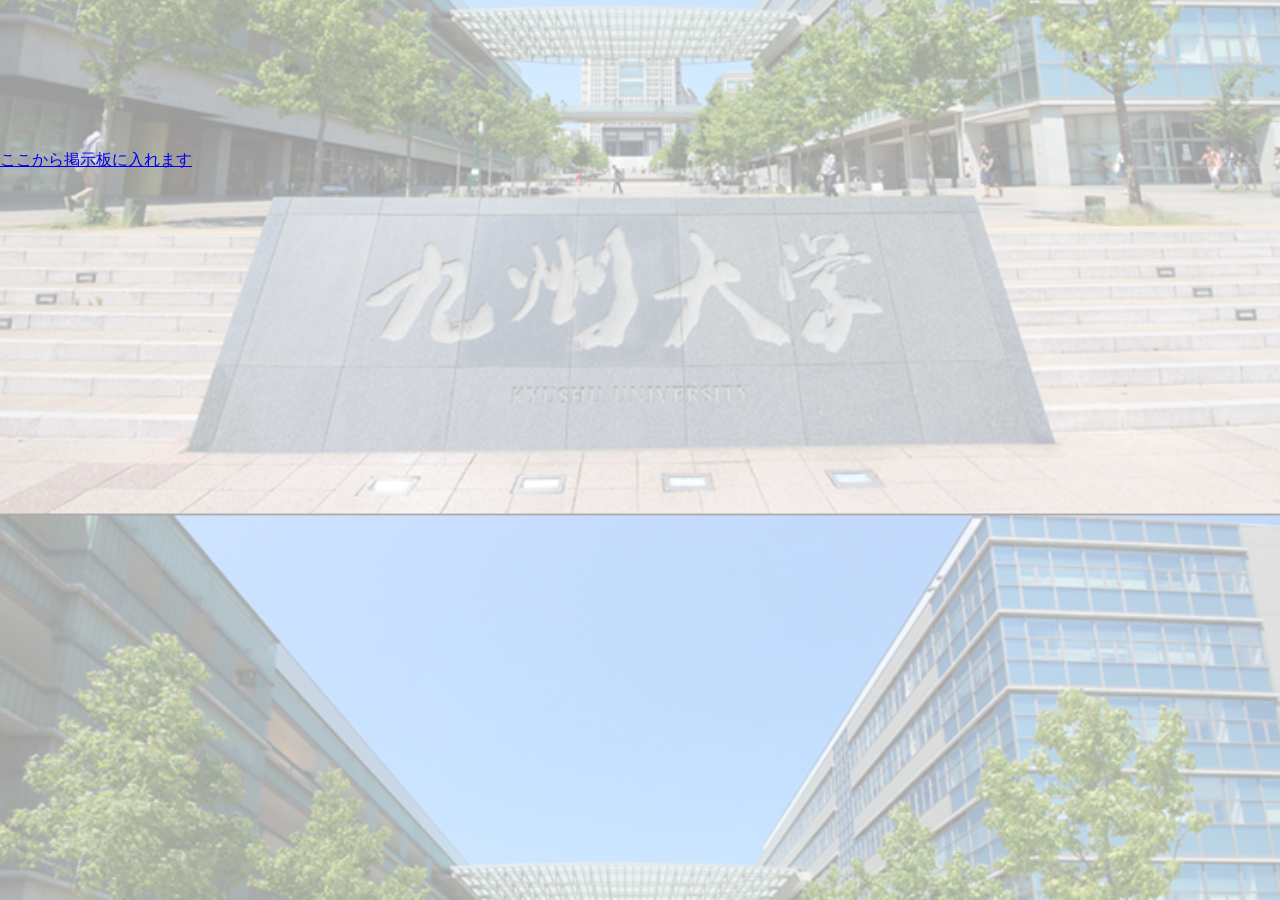
<file: index.html>
<!DOCTYPE html>
<html lang="ja">
    <head>
        <meta charset="UTF-8">
        <meta name="viewport" content="width=device-width, initial-scale=1">
        <title>マイクラ掲示板</title>
        <meta name="description" content="割と及第の掲示板です">
        <link rel="stylesheet" href="minecraft.css">
        <link rel="icon" type="image/png" href="image/Grass_Block_JE7_BE6.png">
    </head>
    <body>
        <a href="index.php">ここから掲示板に入れます</a>
    </body>
</html>
</file>
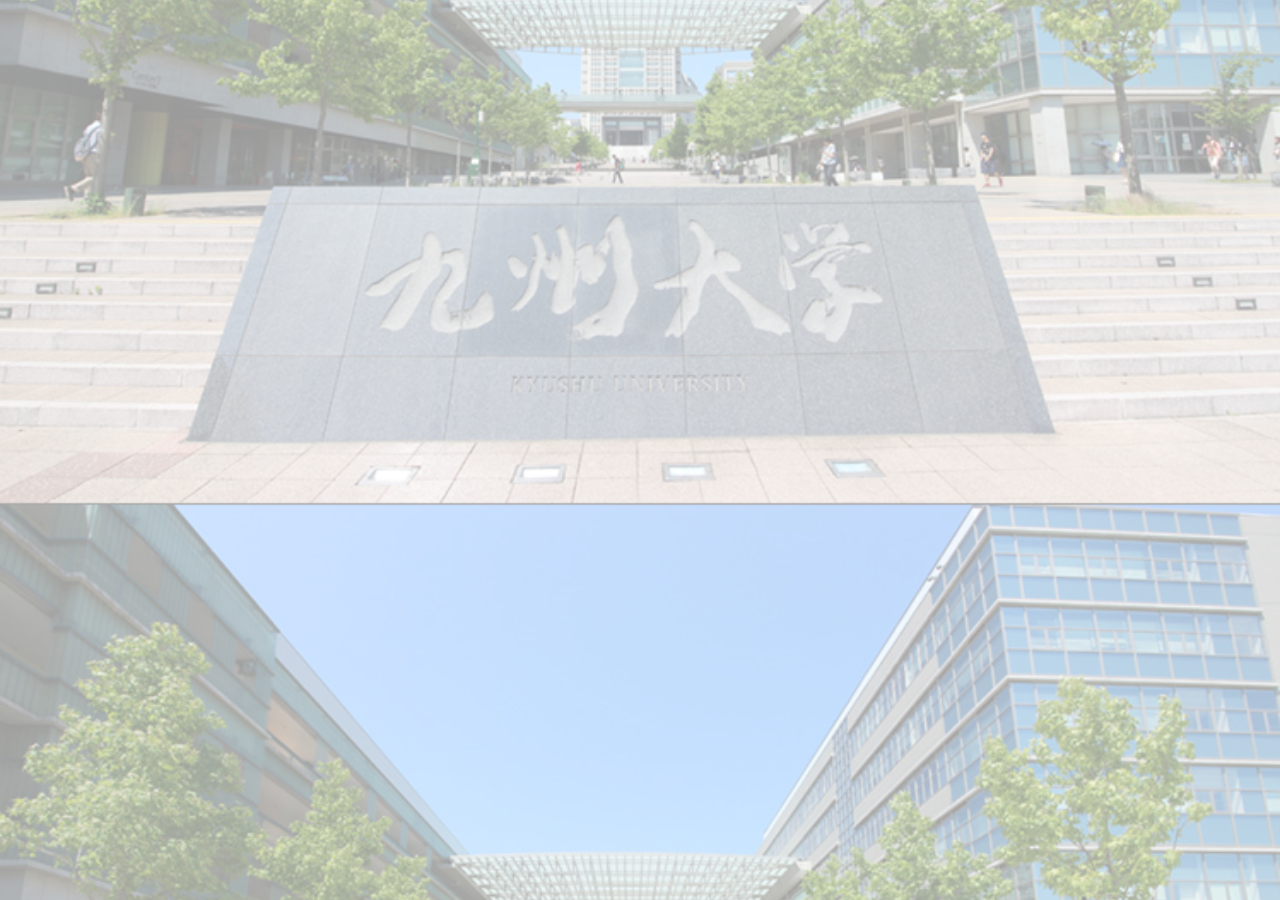
<file: description.html>
<!DOCTYPE html>
<html lang="ja">
    <head>
        <meta charset="UTF-8">
        <meta name="viewport" content="width=device-width, initial-scale=1">
        <title>マイクラ掲示板</title>
        <meta name="description" content="割と及第の掲示板です">
        <link rel="stylesheet" href="minecraft.css">
        <link rel="icon" type="image/png" href="image/Grass_Block_JE7_BE6.png">
    </head>
    <body>
        
    </body>
</html>
</file>
<file: minecraft.css>
@charset "UTF-8";
body {
    margin: 0;
    padding-top: 150px;
    position: relative;
    background:
        linear-gradient(rgba(255,255,255,0.6), rgba(255,255,255,0.6)), /* 白レイヤー（全面） */
        url(image/kyu-u.png); 
    background-size: cover;
    background-position: center;
}
h1{
    color:rgb(255, 123, 0);
    text-align: center;
}
#msg{
    background: #b4f78e;
    text-align: center;
    margin: 0 auto;
    width: 60vw;
}
#tweet{
    text-align: center;
    margin: 0 auto;
    width: 300px;
    height: 30px;
}
#tweet_a{
    font-size: 20px;
}
#tweet_b{
    width: 200px;
}
#table_top{
    font-size: 20px;
}
#decision{
    height: 50px;
    width: 150px;
    border-radius: 10px;
    font-weight: bold;
    font-size: 20px;
    color: #ffffff;
    background-color: #3442fa;
}
aside {/* サイドバー */
  position: fixed;
  background: #56e7f1;
  top: 80px;
  right: 0; /* 右側に配置 */
}
#side_bar{
    list-style: none;
}
#side_bar a{
    color: #0d6828;
    display: block;
    margin: 20px 0 20px 0;
}
#side_bar a:hover{
    color: #8e0d0d;
}
@media (max-width: 600px){/*スマホ用*/

}
</file>
